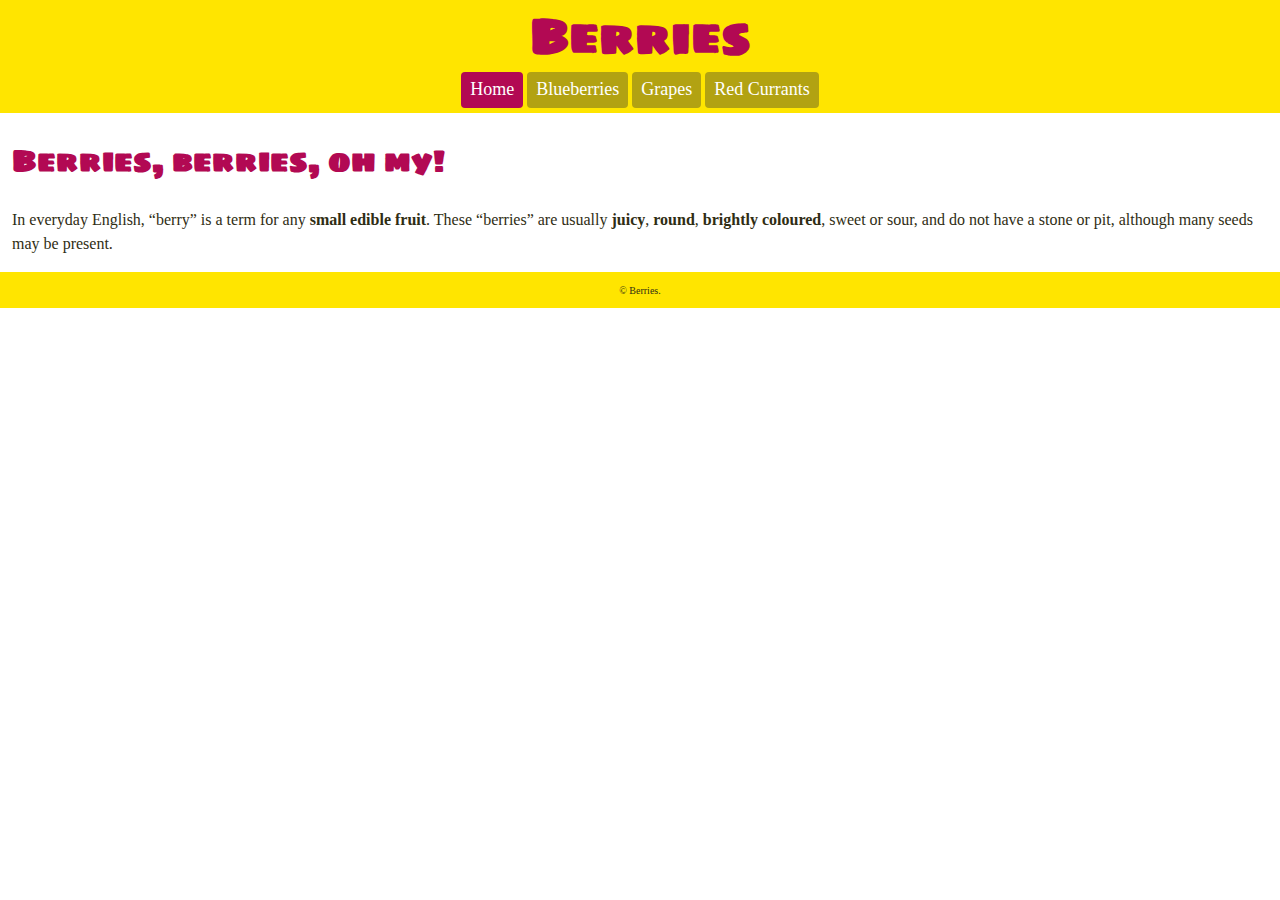
<file: index.html>
<!DOCTYPE html>
<html lang="en-ca">
<head>
  <meta charset="utf-8">
  <title>Berries</title>
  <meta name="viewport" content="width=device-width">
  <link href="css/main.css" rel="stylesheet">
  <link href="https://fonts.googleapis.com/css?family=Sigmar+One" rel="stylesheet">
</head>
<body>

  <header>
    <h1>Berries</h1>
    <nav>
      <ul class="nav">
        <li><a class="current" href="index.html">Home</a></li>
        <li><a href="blueberries.html">Blueberries</a></li>
        <li><a href="grapes.html">Grapes</a></li>
        <li><a href="red-currants.html">Red Currants</a></li>
      </ul>
    </nav>
  </header>

  <main>
    <h2>Berries, berries, oh my!</h2>
    <p>In everyday English, “berry” is a term for any <b>small edible fruit</b>. These “berries” are usually <b>juicy</b>, <b>round</b>, <b>brightly coloured</b>, sweet or sour, and do not have a stone or pit, although many seeds may be present.</p>
  </main>

  <footer>
    <small>© Berries.</small>
  </footer>

</body>
</html>
</file>
<file: css/main.css>
html {
  box-sizing: border-box;
  font-family: Georgia, serif;
  line-height: 1.5;
  background-color: white;
}

*, *::before, *::after {
  box-sizing: inherit;
}

body {
  margin: 0;
  padding: 0;
}

header {
  background-color: #ffe500;
}

h1 {
  margin: 0;
  font-family: "Sigmar One", cursive;
  font-size: 3rem;
  color: #b20953;
  text-align: center;
}

ul {
  list-style-type: none;
  margin: 0;
}

.nav li {
  display: inline-block;
  padding-bottom: .3em;
}

.nav a {
  display: inline-block;
  padding: .2em .5em .3em;
  border-radius: 4px;
  background-color: #b2a212;
  color: white;
  text-decoration: none;
  font-size: 1.125rem;
}

.nav {
  margin: 0;
  padding: 0;
  text-align: center;
}

.nav a:hover {
  background-color: #cc1465;
}

.nav .current {
  background-color: #b20953;
}

main {
  padding: 0 .75em;
}

h2 {
  font-family: "Sigmar One", cursive;
  color: #b20953;
  font-size: 1.875rem;
}

img {
  display: block;
  width: 100%;
}

p {
  color: #2f2d13;
}

footer {
  background-color: #ffe500;
  text-align: center;
  color: #2f2d13;
  font-size: .75rem;
  padding: .75em;
  margin-top: .3em;
}
</file>
